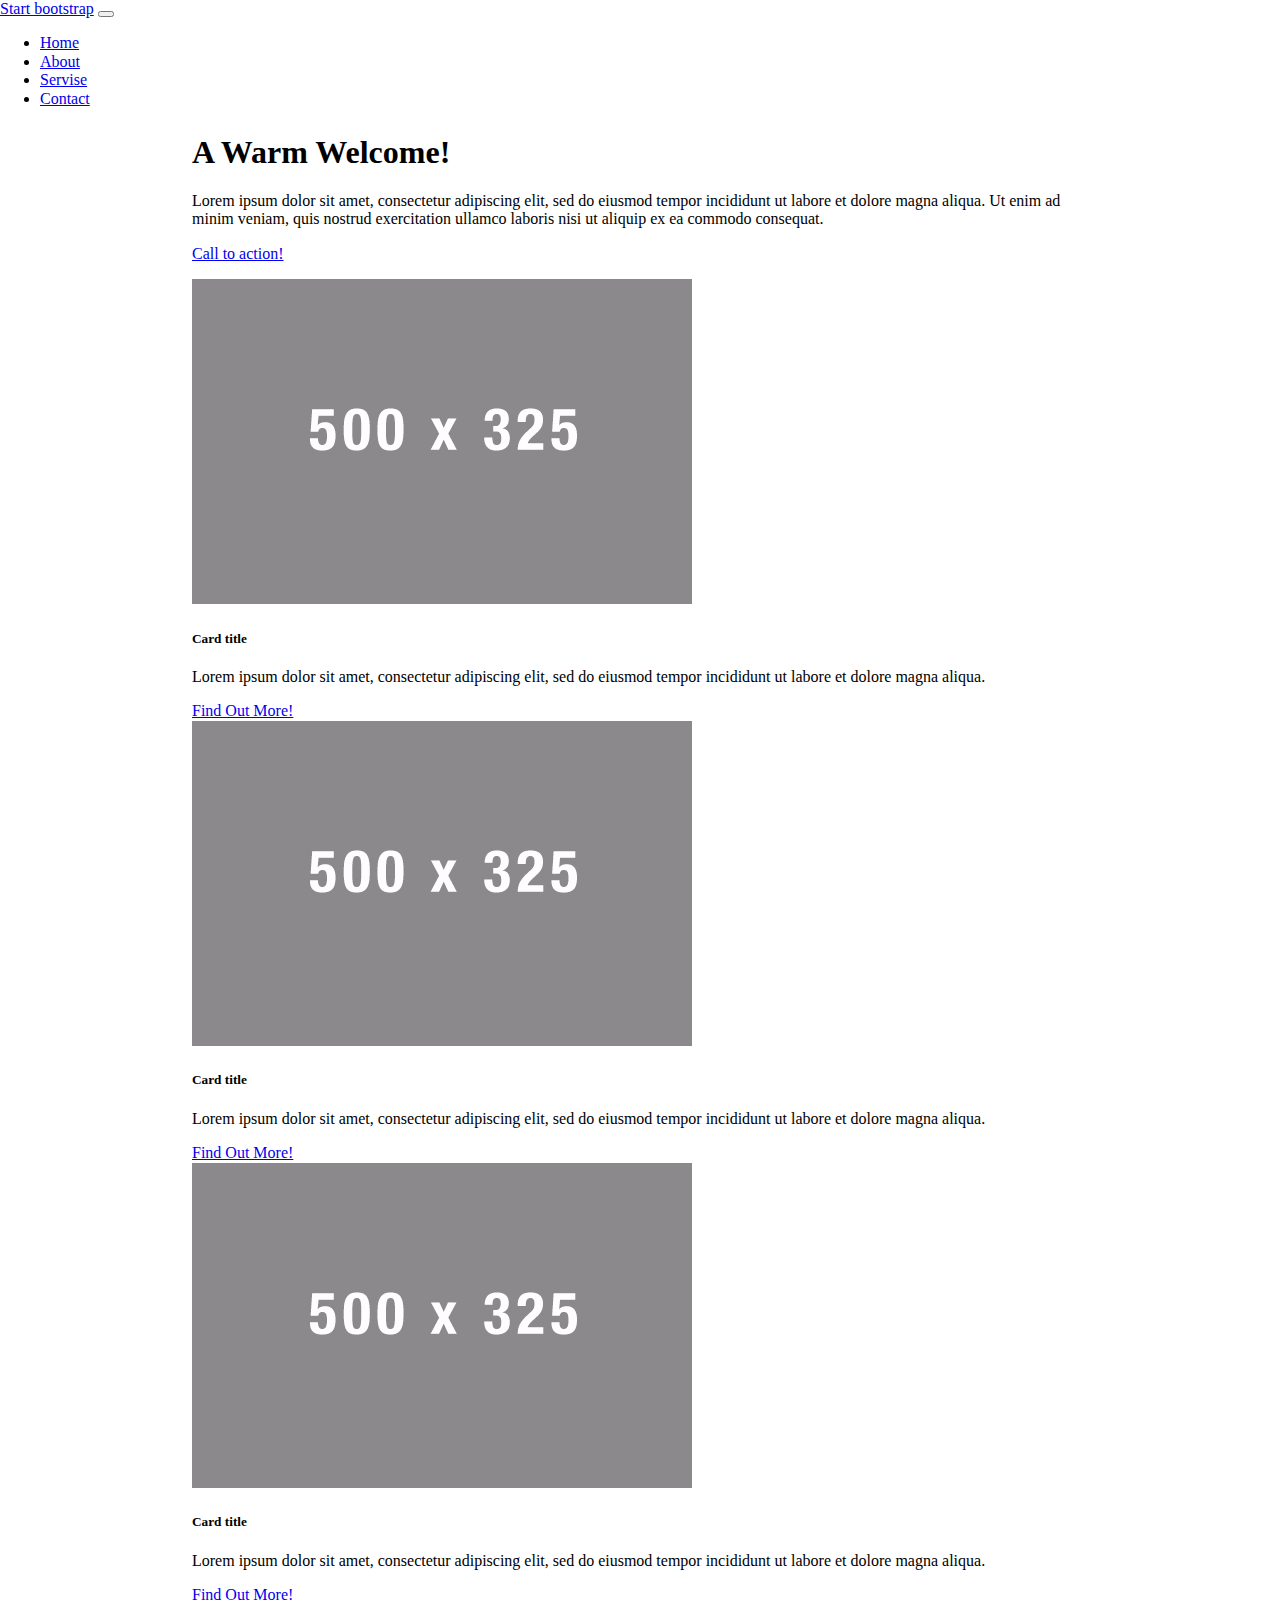
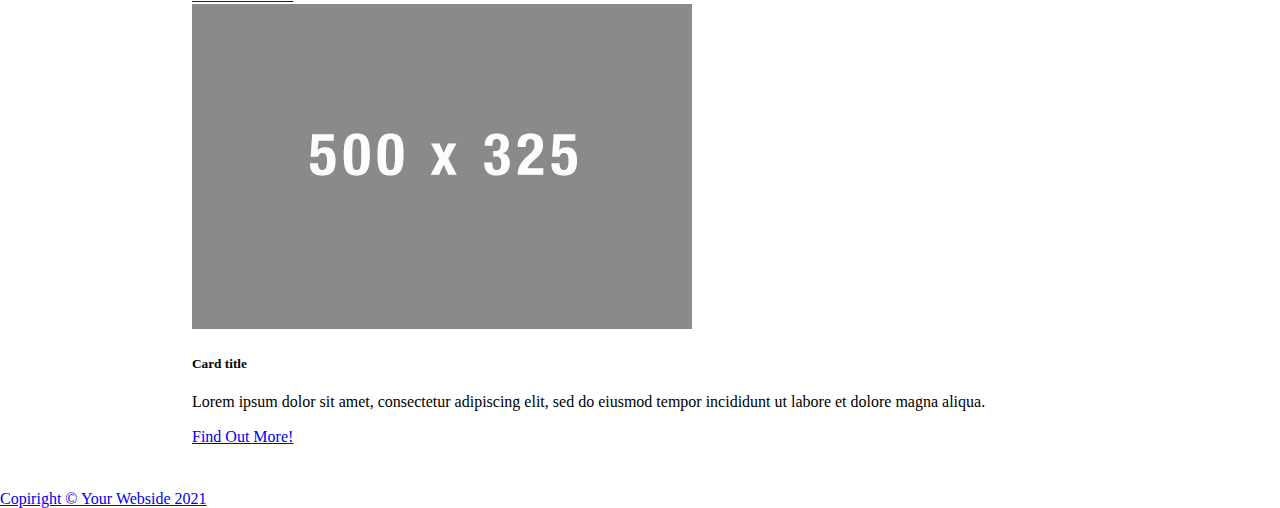
<file: number-1/index.html>
<!DOCTYPE html>
<html lang="en ru">

<head>
    <meta charset="UTF-8">
    <meta http-equiv="X-UA-Compatible" content="IE=edge">
    <meta name="viewport" content="width=device-width, initial-scale=1, shrink-to-fit=no">
    <title>Document</title>
    <link rel="stylesheet" href="https://cdn.jsdelivr.net/npm/bootstrap@4.5.3/dist/css/bootstrap.min.css"
        integrity="sha384-TX8t27EcRE3e/ihU7zmQxVncDAy5uIKz4rEkgIXeMed4M0jlfIDPvg6uqKI2xXr2" crossorigin="anonymous">
    <link rel="stylesheet" href="assets/style/normalize.css">

    <style>
        .main {
            margin: 2% 15%;
        }
    </style>
</head>

<body>
    <!-- Сделаем шапку с помощью навигационной панели -->
    <header>
        <nav class="navbar navbar-expand-lg navbar-dark bg-dark justify-content-around">
            <a class="navbar-brand" href="#">Start bootstrap</a>
            <button class="navbar-toggler" type="button" data-toggle="collapse" data-target="#navbarTogglerDemo01"
                aria-controls="navbarTogglerDemo01" aria-expanded="false" aria-label="Toggle navigation">
                <span class="navbar-toggler-icon"></span>
            </button>

            <form class="form-inline">
                <div class="collapse navbar-collapse" id="navbarNav">
                    <ul class="navbar-nav">
                        <li class="nav-item active">
                            <a class="nav-link" href="#">Home</a>
                        </li>
                        <li class="nav-item">
                            <a class="nav-link" href="#">About</a>
                        </li>
                        <li class="nav-item">
                            <a class="nav-link" href="#">Servise</a>
                        </li>
                        <li class="nav-item">
                            <a class="nav-link disabled" href="#">Contact</a>
                        </li>
                    </ul>
                </div>
            </form>
        </nav>
    </header>

    <main class="main">
        <!-- Используем Jumbotron для содания гибкого окна -->
        <div class="jumbotron">
            <h1 class="display-4">A Warm Welcome!</h1>
            <p class="lead">Lorem ipsum dolor sit amet, consectetur adipiscing elit, sed do eiusmod tempor incididunt ut
                labore et dolore magna aliqua. Ut enim ad minim veniam, quis nostrud exercitation ullamco laboris nisi
                ut aliquip ex ea commodo consequat. </p>
            <p class="lead">
                <a class="btn btn-primary btn-lg" href="#" role="button">Call to action!</a>
            </p>
        </div>
        <!-- Карточки -->
        <div class="card-deck">
            <div class="card text-center">
                <img class="card-img-top" src="assets/images/image.jpg" alt="Card image">
                <div class="card-body">
                    <h5 class="card-title">Card title</h5>
                    <p class="card-text">Lorem ipsum dolor sit amet, consectetur adipiscing elit, sed do eiusmod tempor
                        incididunt ut
                        labore et dolore magna aliqua.</p>
                    <a href="#" class="btn btn-primary">Find Out More!</a>
                </div>
            </div>
            <div class="card text-center">
                <img class="card-img-top" src="assets/images/image.jpg" alt="Card image">
                <div class="card-body">
                    <h5 class="card-title">Card title</h5>
                    <p class="card-text">Lorem ipsum dolor sit amet, consectetur adipiscing elit, sed do eiusmod tempor
                        incididunt ut
                        labore et dolore magna aliqua.</p>
                    <a href="#" class="btn btn-primary">Find Out More!</a>
                </div>
            </div>
            <div class="card text-center">
                <img class="card-img-top" src="assets/images/image.jpg" alt="Card image cap">
                <div class="card-body">
                    <h5 class="card-title">Card title</h5>
                    <p class="card-text">Lorem ipsum dolor sit amet, consectetur adipiscing elit, sed do eiusmod tempor
                        incididunt ut
                        labore et dolore magna aliqua.</p>
                    <a href="#" class="btn btn-primary">Find Out More!</a>
                </div>
            </div>
            <div class="card text-center">
                <img class="card-img-top" src="assets/images/image.jpg" alt="Card image cap">
                <div class="card-body">
                    <h5 class="card-title">Card title</h5>
                    <p class="card-text">Lorem ipsum dolor sit amet, consectetur adipiscing elit, sed do eiusmod tempor
                        incididunt ut
                        labore et dolore magna aliqua.</p>
                    <a href="#" class="btn btn-primary">Find Out More!</a>
                </div>
            </div>
        </div>
    </main>
    <!-- Подвал с помощью nav -->
    <footer class="footer">
        <nav class="nav navbar-dark bg-dark">
            <div class="container text-center ">
                <a class="navbar-text" href="#"><br>Copiright © Your Webside 2021</a>
            </div>
        </nav>
    </footer>




    <script src="https://code.jquery.com/jquery-3.5.1.slim.min.js"
        integrity="sha384-DfXdz2htPH0lsSSs5nCTpuj/zy4C+OGpamoFVy38MVBnE+IbbVYUew+OrCXaRkfj" crossorigin="anonymous">
    </script>
    <script src="https://cdn.jsdelivr.net/npm/bootstrap@4.5.3/dist/js/bootstrap.bundle.min.js"
        integrity="sha384-ho+j7jyWK8fNQe+A12Hb8AhRq26LrZ/JpcUGGOn+Y7RsweNrtN/tE3MoK7ZeZDyx" crossorigin="anonymous">
    </script>
</body>

</html>
</file>
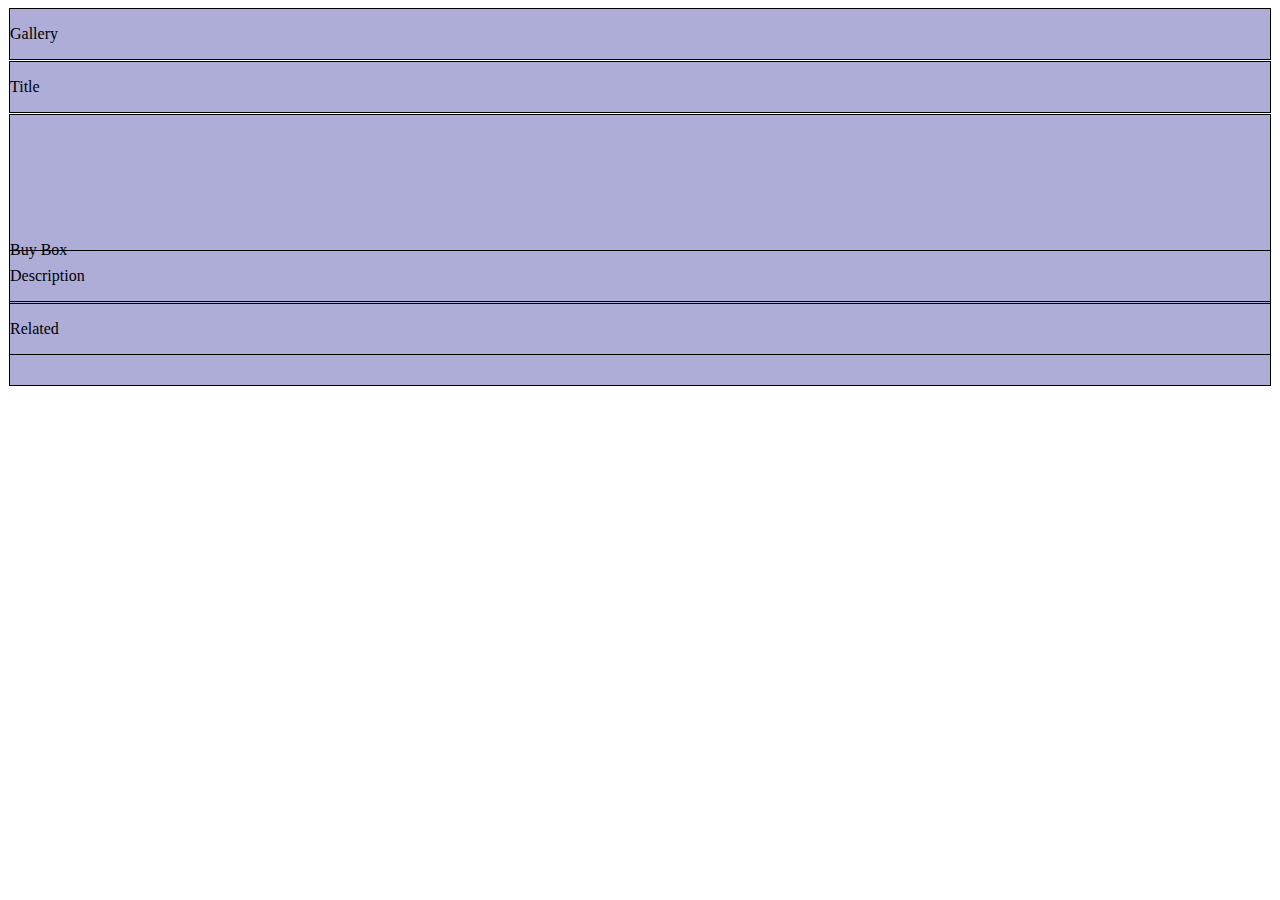
<file: theory/index.html>
<!DOCTYPE html>
<html lang="en">

<head>
    <meta charset="UTF-8">
    <meta http-equiv="X-UA-Compatible" content="IE=edge">
    <meta name="viewport" content="width=device-width, initial-scale=1, shrink-to-fit=no">
    <title>Document</title>
    <link rel="stylesheet" href="https://cdn.jsdelivr.net/npm/bootstrap@4.5.3/dist/css/bootstrap.min.css"
        integrity="sha384-TX8t27EcRE3e/ihU7zmQxVncDAy5uIKz4rEkgIXeMed4M0jlfIDPvg6uqKI2xXr2" crossorigin="anonymous">

    <style>
        .block {
            background-color: rgb(173, 173, 216);
            border: 1px solid black;
            margin: 1px;
        }

        .text {
            margin: 10% auto;
        }
    </style>
</head>

<body>
    <div class="container">
        <div class="row text-center">
            <div class="col  block">
                <p>Gallery</p>
            </div>
            <div class="col">
                <div class="row title">
                    <div class="col  block">
                        <p>Title</p>
                    </div>
                </div>
                <div class="row box" style="height: 15vh;">
                    <div class="col  block">
                        <p class="text">Buy Box</p>
                    </div>
                </div>
            </div>
        </div>
        <div class="row text-center">
            <div class="col block">
                <p>Description</p>
            </div>
        </div>
        <div class="row text-center">
            <div class="col  block">
                <p>Related</p>
            </div>
        </div>
    </div>




    <script src="https://code.jquery.com/jquery-3.5.1.slim.min.js"
        integrity="sha384-DfXdz2htPH0lsSSs5nCTpuj/zy4C+OGpamoFVy38MVBnE+IbbVYUew+OrCXaRkfj" crossorigin="anonymous">
    </script>
    <script src="https://cdn.jsdelivr.net/npm/bootstrap@4.5.3/dist/js/bootstrap.bundle.min.js"
        integrity="sha384-ho+j7jyWK8fNQe+A12Hb8AhRq26LrZ/JpcUGGOn+Y7RsweNrtN/tE3MoK7ZeZDyx" crossorigin="anonymous">
    </script>
</body>

</html>
</file>
